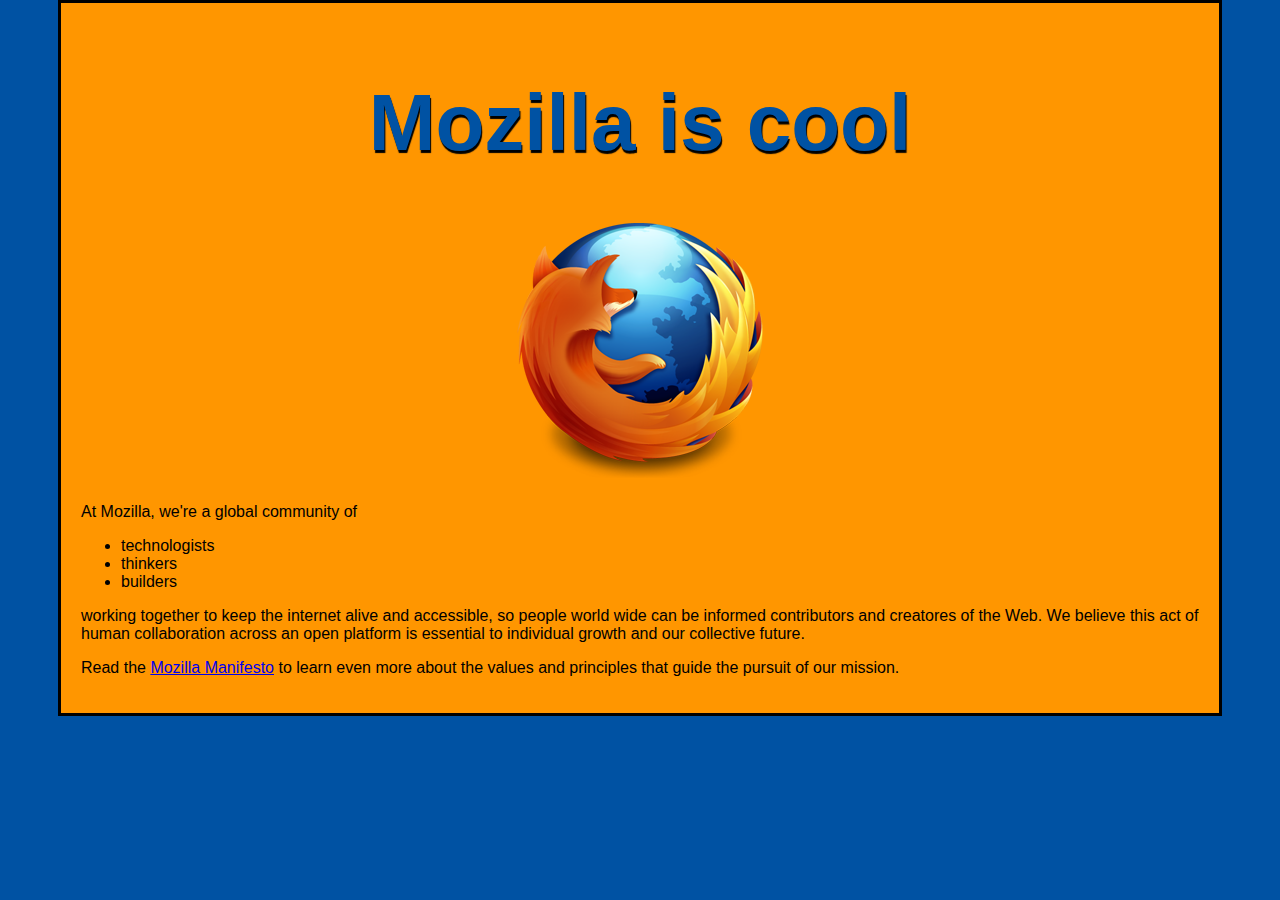
<file: projeto-extra/index.html>
<!DOCTYPE html>
<html lang="pt-br">
<head>
    <meta charset="UTF-8">
    <meta http-equiv="X-UA-Compatible" content="IE=edge">
    <meta name="viewport" content="width=device-width, initial-scale=1.0">
    <title>Recuperação</title>
    <link rel="stylesheet" href="style.css">
</head>
<body>
    <main class="area-principal">
        <section class="area-texto">
            <div class="titulo-logo">
                <h1>Mozilla is cool</h1>
                <img src="mozilla-logo.png">
            </div>
            <p>At Mozilla, we're a global community of</p>
            <ul>
                <li>technologists</li>
                <li>thinkers</li>
                <li>builders</li>
            </ul>
            <p>working together to keep the internet alive and accessible, so people world wide can be informed contributors and creatores of the Web. We believe this act of human collaboration across an open platform is essential to individual growth and our collective future.</p>
            <p>Read the <a href="#">Mozilla Manifesto</a> to learn even more about the values and principles that guide the pursuit of our mission.</p>
        </section>
    </main>
</body>
</html>
</file>
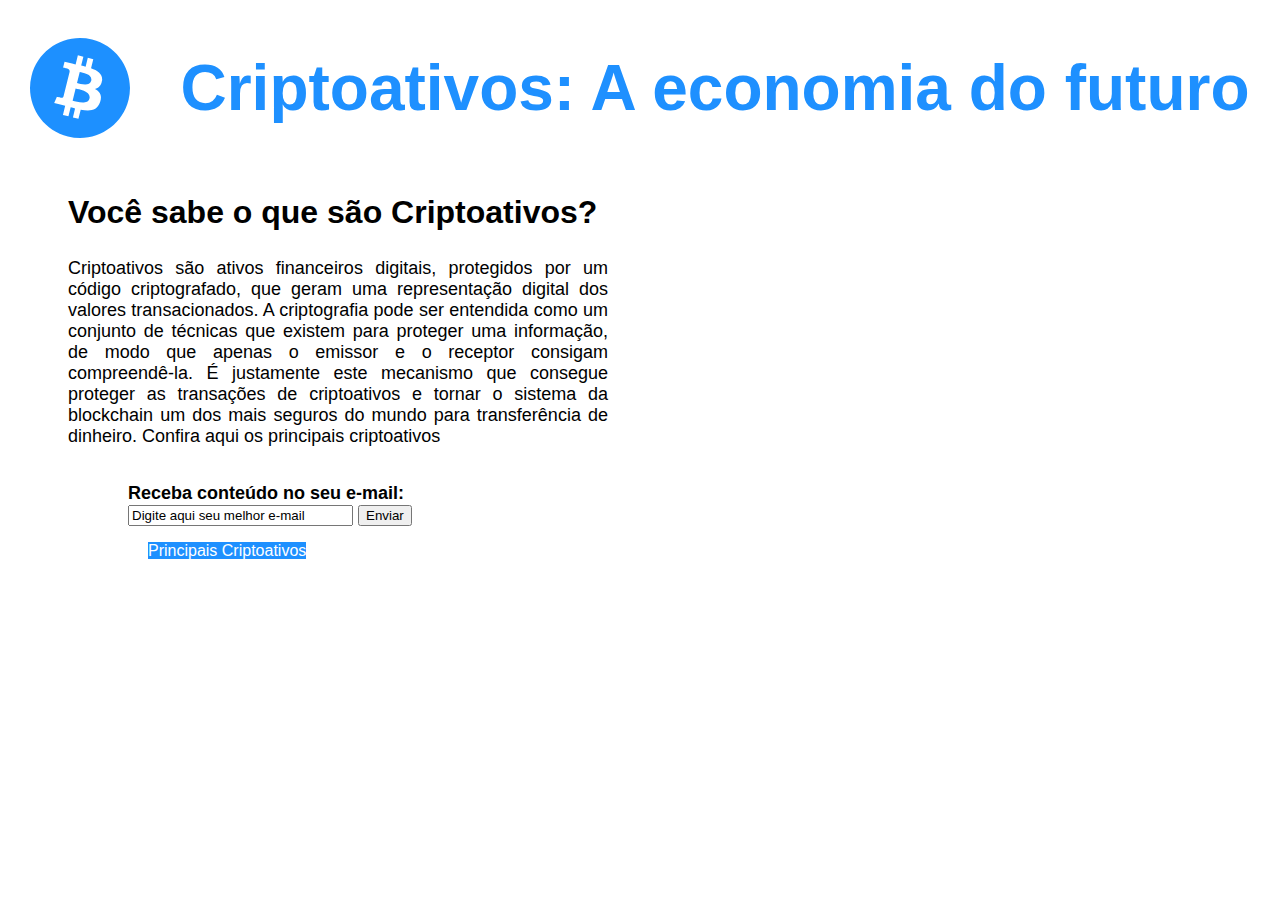
<file: projeto-parte-2/index.html>
<!DOCTYPE html>
<html lang="pt-br">
<head>
    <meta charset="UTF-8">
    <meta http-equiv="X-UA-Compatible" content="IE=edge">
    <meta name="viewport" content="width=device-width, initial-scale=1.0">
    <title>Projeto Parte 2</title>
    <link rel="stylesheet" href="style.css">
</head>
<body>
    <header class="hero">
        <div class="hero-image-title">
            <img class="crypto-img" src="img/crypto.svg">
            <h1>Criptoativos: A economia do futuro</h1>
        </div>

    </header>
    <section class="about-crypto">
        <div class="container-about-crypto">
            <header class="header-about">
                <h2>Você sabe o que são Criptoativos?</h2>
            </header>
            <p>
                Criptoativos são ativos financeiros digitais, protegidos por um código criptografado,
                que geram uma representação digital dos valores transacionados. A criptografia pode
                ser entendida como um conjunto de técnicas que existem para proteger uma informação,
                de modo que apenas o emissor e o receptor consigam compreendê-la. É justamente este
                mecanismo que consegue proteger as transações de criptoativos e tornar o sistema da
                blockchain um dos mais seguros do mundo para transferência de dinheiro. Confira aqui
                os principais criptoativos
            </p>
        </div>
        <iframe width="560" height="315" src="https://www.youtube.com/embed/a5XfQWUUZM8?controls=0" title="YouTube video player" frameborder="0" allow="accelerometer; autoplay; clipboard-write; encrypted-media; gyroscope; picture-in-picture" allowfullscreen></iframe>
    </section>
    <footer>
        <form name="newsletter" class="newsletter">
            <label for="e-mail">Receba conteúdo no seu e-mail:</label><br>
            <input type="text" name="e-mail" value="Digite aqui seu melhor e-mail" size="25"> 
            <input type="submit" name="enviar" value="Enviar"> 
        </form>
        <nav class="menu-footer-index">
            <ul>
                <li><a href="pages/principais-criptoativos.html">Principais Criptoativos</a></li>
            </ul>
        </nav>
    </footer>
</body>
</html>
</file>
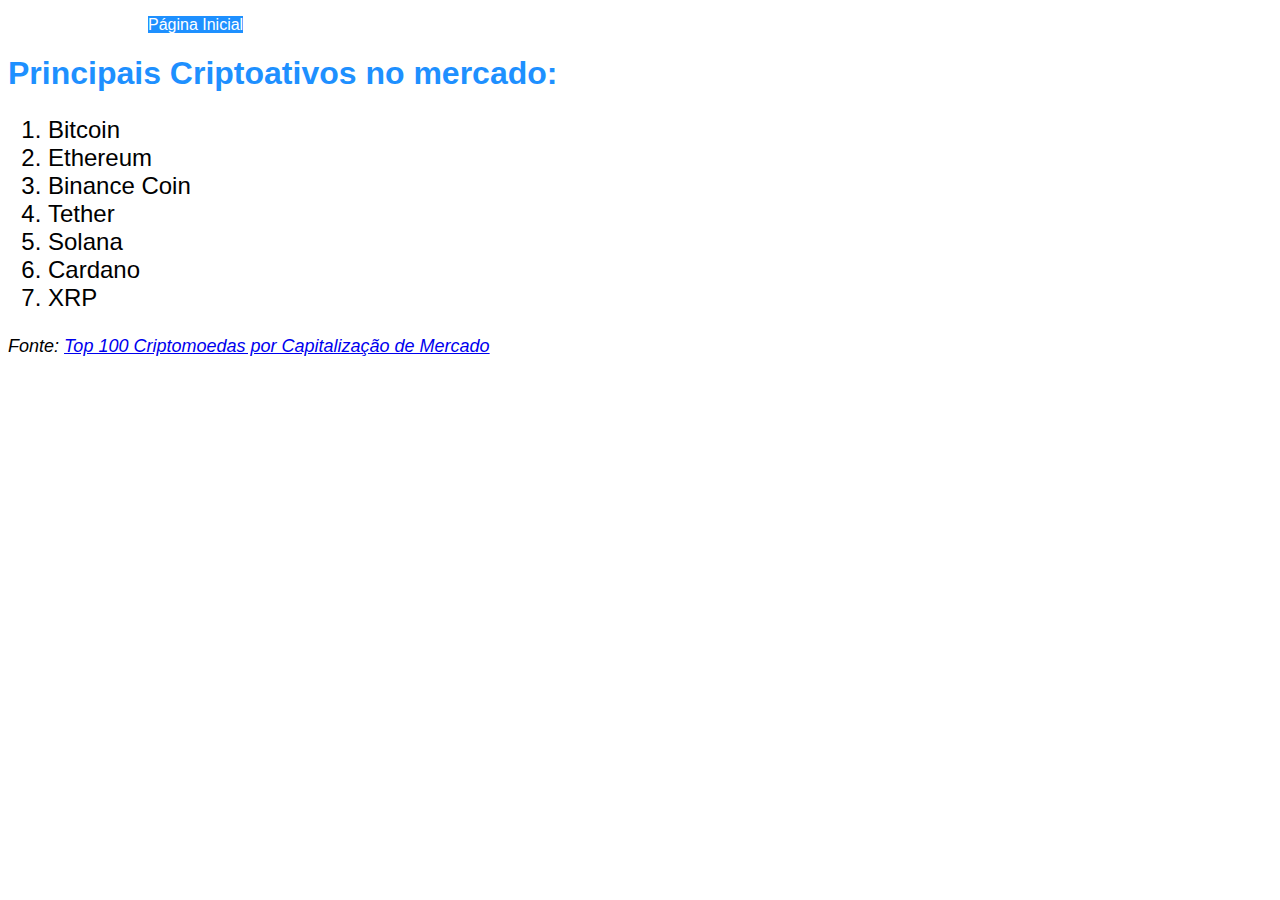
<file: projeto-parte-2/pages/principais-criptoativos.html>
<!DOCTYPE html>
<html lang="pt-br">
<head>
    <meta charset="UTF-8">
    <meta http-equiv="X-UA-Compatible" content="IE=edge">
    <meta name="viewport" content="width=device-width, initial-scale=1.0">
    <title>Principais criptoativos</title>
    <link rel="stylesheet" href="../style.css">
</head>
<body>
    <header class="hero-top-crypto">
        <nav class="menu-top-crypto">
            <ul>
                <li><a href="../index.html">Página Inicial</a></li>
            </ul>
        </nav>
        <h1>Principais Criptoativos no mercado:</h1>
    </header>
    <section class="top-cryptos">
        <ol>
            <li>Bitcoin</li>
            <li>Ethereum</li>
            <li>Binance Coin</li>
            <li>Tether</li>
            <li>Solana</li>
            <li>Cardano</li>
            <li>XRP</li>
        </ol>
        <p>Fonte: <a href="https://coinmarketcap.com/pt-br/" target="_blank">Top 100 Criptomoedas por Capitalização de Mercado</a></p>
    </section>
</body>
</html>
</file>
<file: projeto-extra/style.css>
body {
    background-color: #0052a3;
    margin-top: 0px;
}

.area-principal {
    padding-right: 50px;
    padding-left: 50px;
    padding-bottom: 50px;
}

.area-texto {
    background-color: #ff9600;
    font-family: Arial, Helvetica, sans-serif;
    border: solid black;
    padding: 20px;
}

.titulo-logo {
    color: #0052a3;
    text-shadow: black 1px 3px 1px;
    text-align: center;
    font-size: 40px;
}
</file>
<file: projeto-parte-2/style.css>
body {
    font-family: Arial, Helvetica, sans-serif;
}

.hero-image-title{
    display: flex;
    color: dodgerblue;
    font-size: xx-large;
    justify-content: center;
}

.hero-image-title .crypto-img {
    filter: invert(46%) sepia(24%) saturate(6533%) hue-rotate(193deg) brightness(103%) contrast(101%);
    margin-right: 50px;
    width: 100px;
}

.about-crypto {
    display: flex;
    margin-right: 100px;
    justify-content: center;
    margin: auto 60px;
}

.container-about-crypto {
    width: 600px;
    margin-right: 100px;
}

.container-about-crypto h2 {
    font-size: xx-large;
}

.container-about-crypto p {
    font-size: large;
    text-align: justify;
}

nav ul {
    list-style: none;
    margin-left: 100px;
}

nav ul a {
    color: white;
    text-decoration: none;
    background-color: dodgerblue;
}

nav ul a:hover {
    background-color: rgb(19, 92, 165);
}

.hero-top-crypto h1 {
    font-size: xx-large;
    color: dodgerblue;
}

.top-cryptos ol{
    font-size: x-large;
}

.top-cryptos p{
    font-size: large;
    font-style: italic;
}

.newsletter {
    font-size: large;
    font-weight: bold;
    margin-left: 120px;
}
</file>
